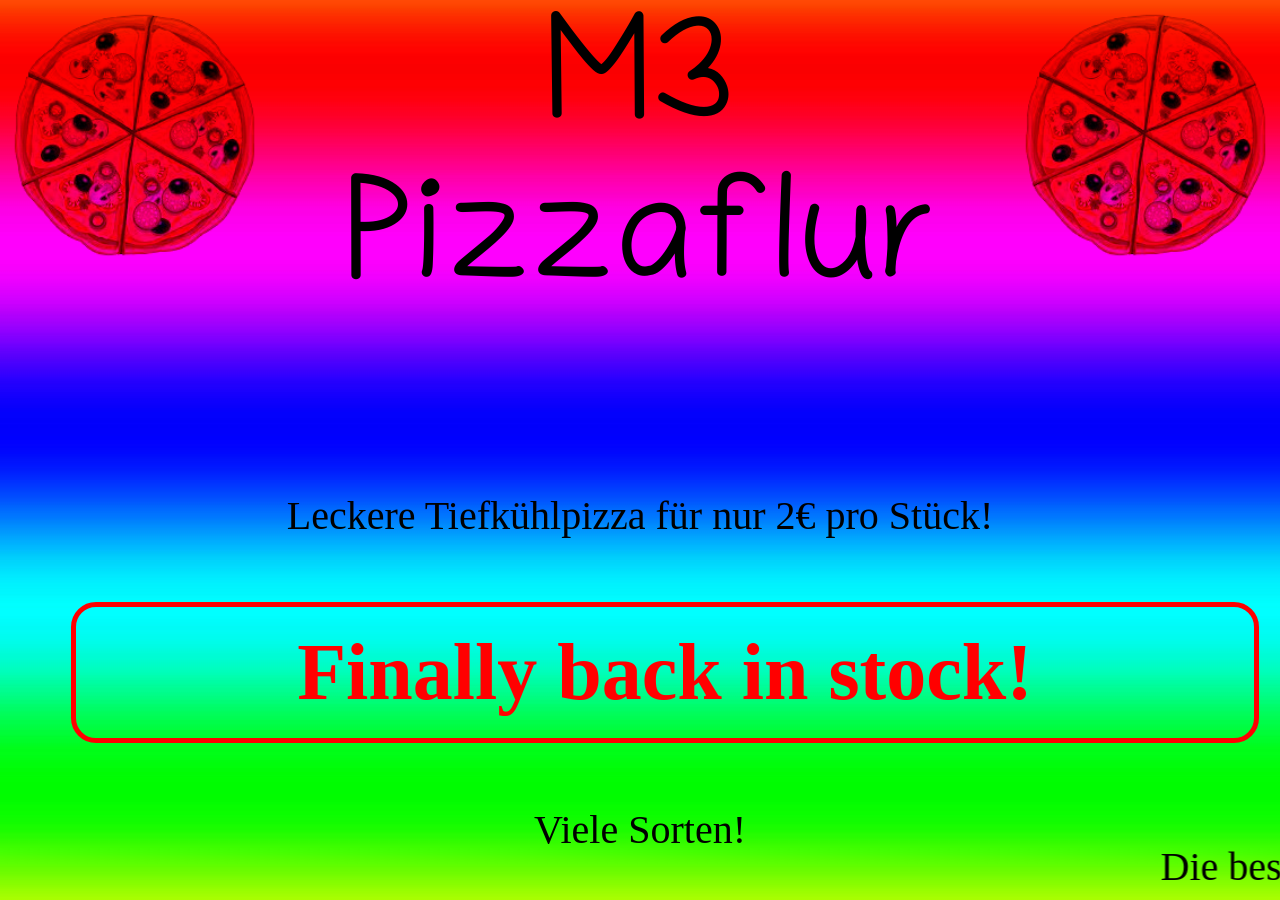
<file: old/index.html>
<html>
  <head>
    <link
      rel="stylesheet"
      href="https://fonts.googleapis.com/css?family=Chilanka"
    />
    <link rel="stylesheet" href="style.css" />
  </head>
  <body>
    <img style="float: left" class="rotate" src="pizza.png" />
    <img style="float: right" class="rotate" src="pizza.png" />
    <div style="text-align: center; font-size: 110pt; font-family: Chilanka">
      M3 Pizzaflur
    </div>

    <br />
    <br /><br /><br /><br /><br /><br /><br /><br />
    <div style="text-align: center; font-size: 30pt">
      Leckere Tiefkühlpizza für nur 2€ pro Stück!

      <p id="rcorners2" class="blink_me"><b>Finally back in stock!</b></p>

      Viele Sorten!
      <div class="footer">
        <marquee scrollamount="10"
          >Die beste Tiefkühlpizza im ganzen K5 • Bitte passend bezahlen • Nur
          solange der Vorrat reicht •
          <img src="pizza-wiggle.gif" style="width: 3%; height: auto" /> •
          Lecker lecker lecker!</marquee
        >
      </div>
    </div>
  </body>
</html>
</file>
<file: old/style.css>
.rotate {
  animation: rotation 8s infinite linear;
  mix-blend-mode: multiply;
  width: 20%;
  height: auto;
}

@keyframes rotation {
  from {
    transform: rotate(0deg);
  }
  to {
    transform: rotate(359deg);
  }
}

#rcorners2 {
  border-radius: 25px;
  border: 5px solid red;
  padding: 20px;
  margin: 5%;
  color: red;
  font-size: 2em;
  width: 90%;
}



body {
    background-image: url("rainbowback.jpg");

}

p {
    font-size: 20pt;
}

div.footer {
    position: absolute;
    bottom: 10px;
    width: 100%;
  }

  .blink_me {
    animation: blinker 1s linear infinite;
  }
  
  @keyframes blinker {
    50% {
      opacity: 0;
    }
  }
</file>
